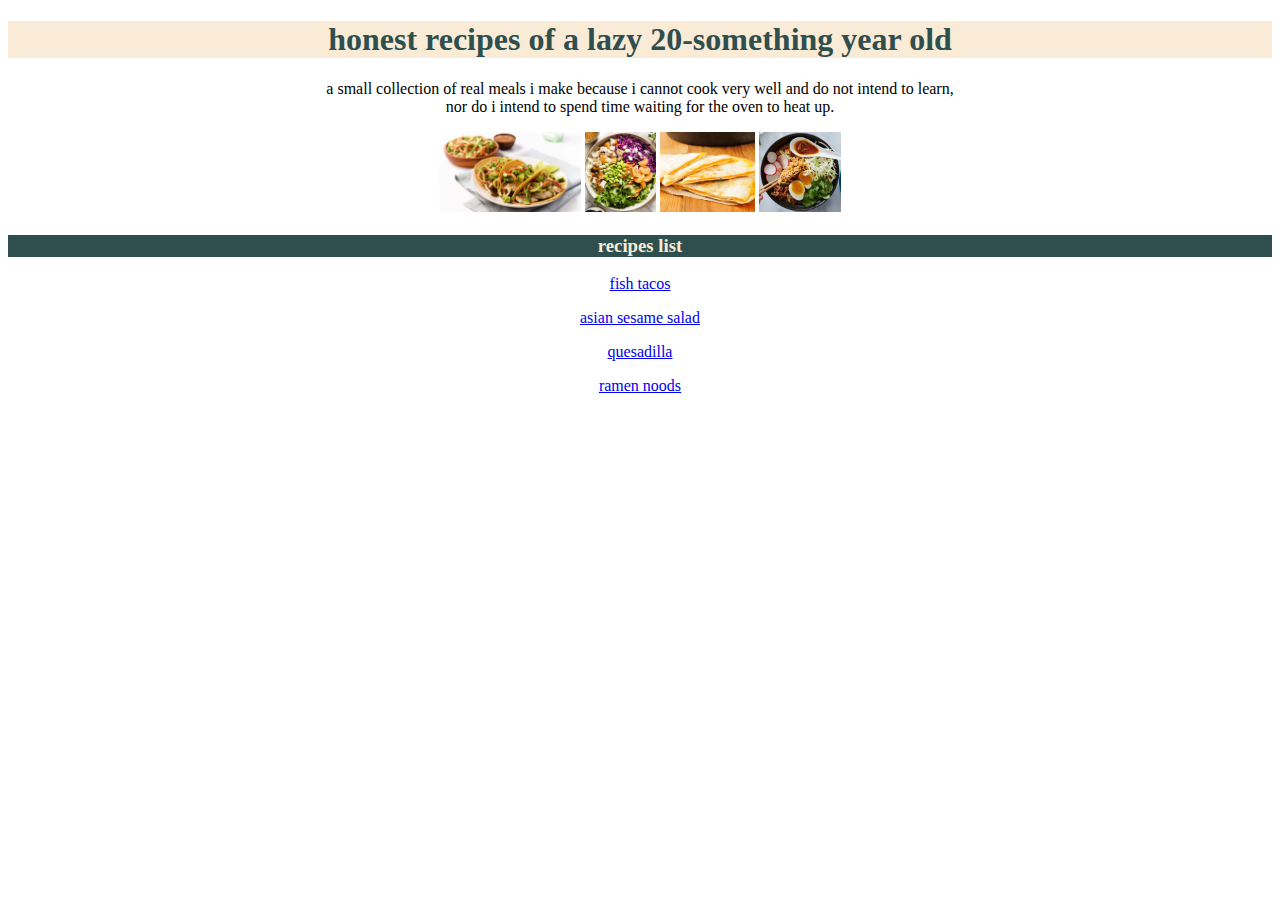
<file: index.html>
<!DOCTYPE html>
<html lang="en">
<head>
    <meta charset="UTF-8">
    <meta http-equiv="X-UA-Compatible" content="IE=edge">
    <meta name="viewport" content="width=device-width, initial-scale=1.0">
    <title>odin recipes</title>
    <link rel="stylesheet" href="style.css">
</head>
<body>
    <h1>honest recipes of a lazy 20-something year old</h1>
    <p>a small collection of real meals i make because i cannot cook very well 
        and do not intend to learn, <br> nor do i intend to spend time waiting for 
        the oven to heat up.
    </p>
    <img src="images/tilapia-tacos.jpg" height="80px">
    <img src="images/salad.jpg" height="80px">
    <img src="images/quesadilla.jpg" height="80px">
    <img src="images/ramen_noods.jpg" height="80px">
    <h3>recipes list</h3>
    <p><a href="recipes/fish_tacos.html">fish tacos</a></p>
    <p><a href="recipes/asian_sesame_salad.html">asian sesame salad</a></p>
    <p><a href="recipes/quesadilla.html">quesadilla</a></p>
     <p><a href="recipes/ramen_noods.html">ramen noods</a></p>
    
</body>
</html>
</file>
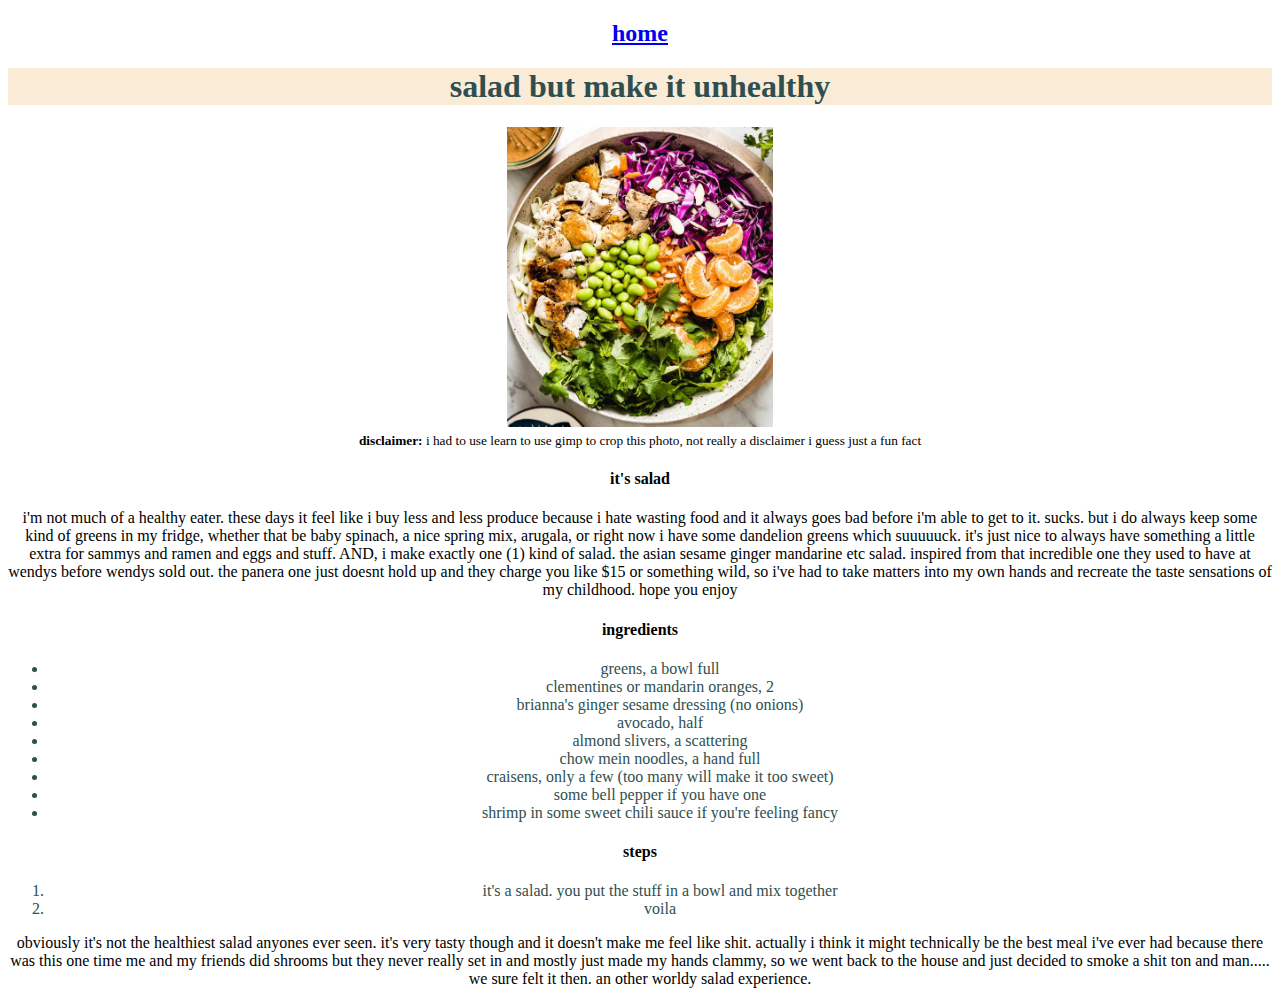
<file: recipes/asian_sesame_salad.html>
<!DOCTYPE html>
<html lang="en">
<head>
    <meta charset="UTF-8">
    <meta http-equiv="X-UA-Compatible" content="IE=edge">
    <meta name="viewport" content="width=device-width, initial-scale=1.0">
    <title>asian sesame salad</title>
    <link rel="stylesheet" href="../style.css">

</head>
<body>
    <h2><a href="../index.html">home</a></h2>
    <h1>salad but make it unhealthy</h1>
    <img src="../images/salad.jpg" height="300px">
    <br>
    <small><strong>disclaimer: </strong>i had to use learn to use gimp to crop this photo, not really a disclaimer i guess just a fun fact</small>
    <h4>it's salad</h4>
    <p>i'm not much of a healthy eater. these days it feel like i buy less and less produce because i hate wasting food and 
        it always goes bad before i'm able to get to it. sucks. but i do always keep some kind of greens in my fridge, whether 
        that be baby spinach, a nice spring mix, arugala, or right now i have some dandelion greens which suuuuuck. it's just 
        nice to always have something a little extra for sammys and ramen and eggs and stuff. AND, i make exactly one (1) kind 
        of salad. the asian sesame ginger mandarine etc salad. inspired from that incredible one they used to have at wendys 
        before wendys sold out. the panera one just doesnt hold up and they charge you like $15 or something wild, so i've had to 
        take matters into my own hands and recreate the taste sensations of my childhood. hope you enjoy
    </p>
 
    <h4>ingredients</h4>
    <ul>
        <li>greens, a bowl full</li>
        <li>clementines or mandarin oranges, 2</li>
        <li>brianna's ginger sesame dressing (no onions)</li>
        <li>avocado, half</li>
        <li>almond slivers, a scattering</li>
        <li>chow mein noodles, a hand full</li>
        <li>craisens, only a few (too many will make it too sweet)</li>
        <li>some bell pepper if you have one</li>
        <li>shrimp in some sweet chili sauce if you're feeling fancy</li>
    </ul>
    <h4>steps</h4>
    <ol>
        <li>it's a salad. you put the stuff in a bowl and mix together</li>
        <li>voila</li>
    </ol>
    <p>obviously it's not the healthiest salad anyones ever seen. it's very tasty though and it doesn't make me feel like shit. 
        actually i think it might technically be the best meal i've ever had because there was this one time me and my friends 
        did shrooms but they never really set in and mostly just made my hands clammy, so we went back to the house and just 
        decided to smoke a shit ton and man..... we sure felt it then. an other worldy salad experience.
    </p>
</body>
</html>
</file>
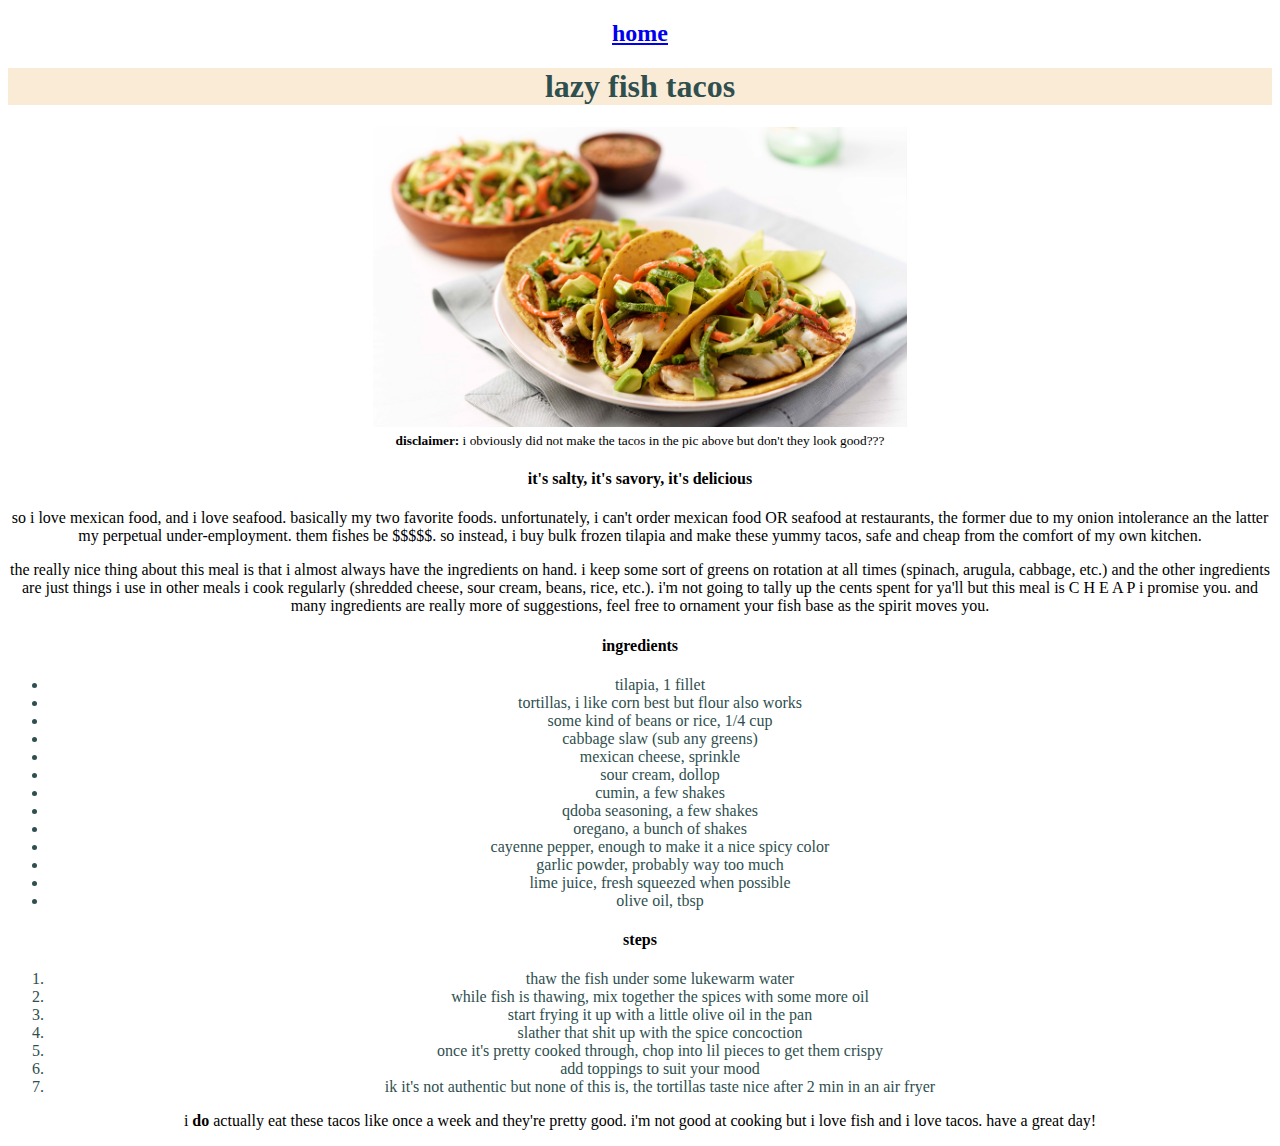
<file: recipes/fish_tacos.html>
<!DOCTYPE html>
<html lang="en">
<head>
    <meta charset="UTF-8">
    <meta http-equiv="X-UA-Compatible" content="IE=edge">
    <meta name="viewport" content="width=device-width, initial-scale=1.0">
    <title>lazy fish tacos recipe</title>
    <link rel="stylesheet" href="../style.css">
</head>
<body>
    <h2><a href="../index.html">home</a></h2>
    <h1>lazy fish tacos</h1>
    <img src="../images/tilapia-tacos.jpg" height="300px">
    <br>
    <small><strong>disclaimer: </strong>i obviously did not make the tacos in the pic above but don't they look good???</small>
    <h4>it's salty, it's savory, it's delicious</h4>
    <p>so i love mexican food, and i love seafood. basically my two favorite foods. 
        unfortunately, i can't order mexican food OR seafood at restaurants, the former
        due to my onion intolerance an the latter my perpetual under-employment. them fishes 
        be $$$$$. so instead, i buy bulk frozen tilapia and make these yummy tacos, safe and
         cheap from the comfort of my own kitchen. 
    </p>
    <p>the really nice thing about this meal is that i almost always have the ingredients on hand. 
        i keep some sort of greens on rotation at all times (spinach, arugula, cabbage, etc.) and 
        the other ingredients are just things i use in other meals i cook regularly (shredded cheese, 
        sour cream, beans, rice, etc.). i'm not going to tally up the cents spent for ya'll but this 
        meal is C H E A P i promise you. and many ingredients are really more of suggestions, feel 
        free to ornament your fish base as the spirit moves you.
    </p>
    <h4>ingredients</h4>
    <ul>
        <li>tilapia, 1 fillet</li>
        <li>tortillas, i like corn best but flour also works</li>
        <li>some kind of beans or rice, 1/4 cup</li>
        <li>cabbage slaw (sub any greens)</li>
        <li>mexican cheese, sprinkle</li>
        <li>sour cream, dollop</li>
        <li>cumin, a few shakes</li>
        <li>qdoba seasoning, a few shakes</li>
        <li>oregano, a bunch of shakes</li>
        <li>cayenne pepper, enough to make it a nice spicy color</li>
        <li>garlic powder, probably way too much</li>
        <li>lime juice, fresh squeezed when possible</li>
        <li>olive oil, tbsp</li>
    </ul>
    <h4>steps</h4>
    <ol>
        <li>thaw the fish under some lukewarm water</li>
        <li>while fish is thawing, mix together the spices with some more oil</li>
        <li>start frying it up with a little olive oil in the pan</li>
        <li>slather that shit up with the spice concoction</li>
        <li>once it's pretty cooked through, chop into lil pieces to get them crispy</li>
        <li>add toppings to suit your mood</li>
        <li>ik it's not authentic but none of this is, the tortillas taste nice after 2 min in an air fryer</li>
    </ol>
    <p>i <strong>do</strong> actually eat these tacos like 
    once a week and they're pretty good. i'm not good at cooking 
    but i love fish and i love tacos. have a great day!</p>
</body>
</html>
</file>
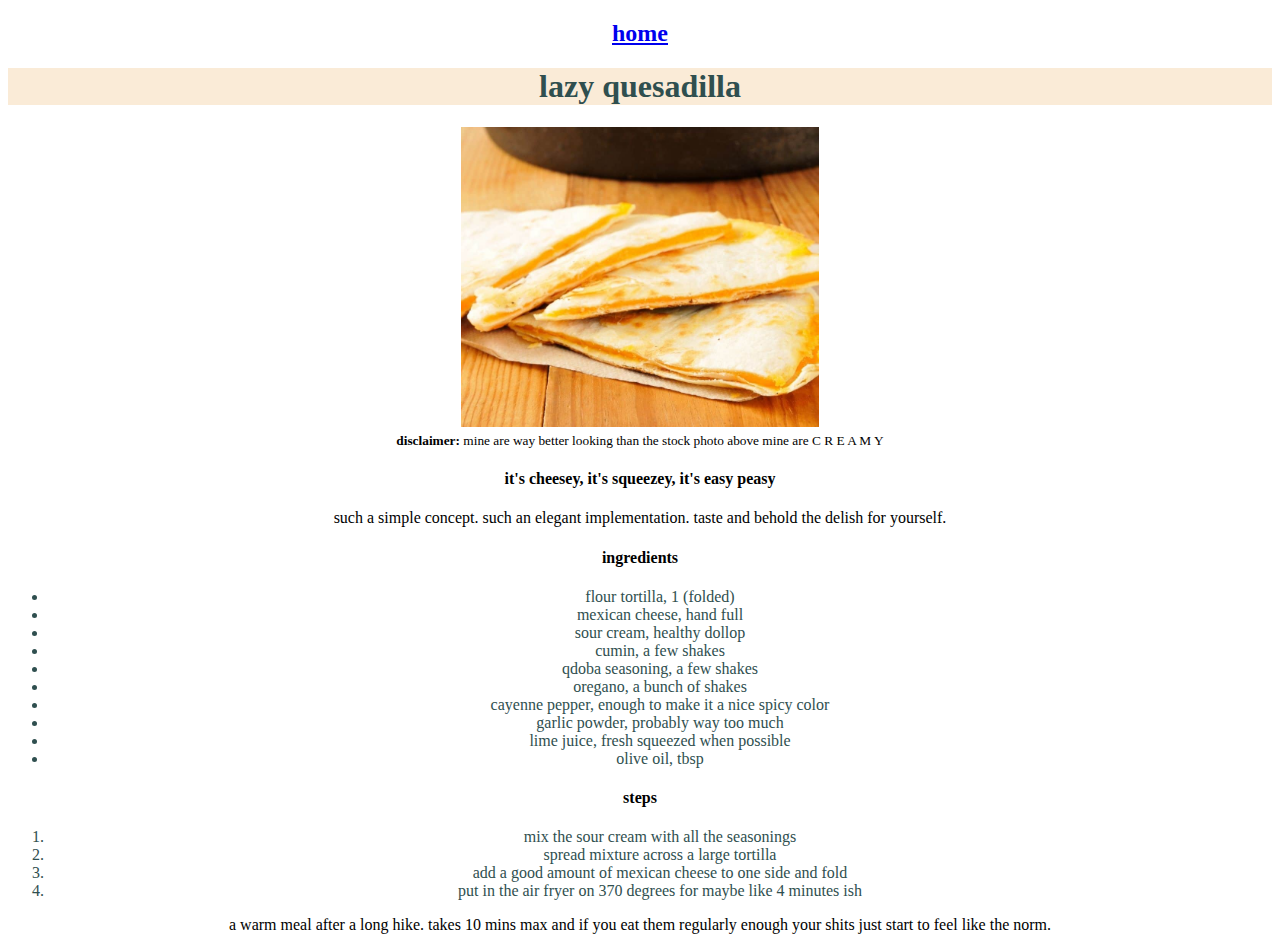
<file: recipes/quesadilla.html>
<!DOCTYPE html>
<html lang="en">
<head>
    <meta charset="UTF-8">
    <meta http-equiv="X-UA-Compatible" content="IE=edge">
    <meta name="viewport" content="width=device-width, initial-scale=1.0">
    <title>lazy quesadilla</title>
    <link rel="stylesheet" href="../style.css">

</head>
<body>
    <h2><a href="../index.html">home</a></h2>
    <h1>lazy quesadilla</h1>
    <img src="../images/quesadilla.jpg" height="300px">
    <br>
    <small><strong>disclaimer: </strong>mine are way better looking than the stock photo above mine are C R E A M Y</small>
    <h4>it's cheesey, it's squeezey, it's easy peasy</h4>
    <p>such a simple concept. such an elegant implementation. taste and behold the delish for yourself. 
    </p>
 
    <h4>ingredients</h4>
    <ul>
        <li>flour tortilla, 1 (folded)</li>
        <li>mexican cheese, hand full</li>
        <li>sour cream, healthy dollop</li>
        <li>cumin, a few shakes</li>
        <li>qdoba seasoning, a few shakes</li>
        <li>oregano, a bunch of shakes</li>
        <li>cayenne pepper, enough to make it a nice spicy color</li>
        <li>garlic powder, probably way too much</li>
        <li>lime juice, fresh squeezed when possible</li>
        <li>olive oil, tbsp</li>
    </ul>
    <h4>steps</h4>
    <ol>
        <li>mix the sour cream with all the seasonings</li>
        <li>spread mixture across a large tortilla</li>
        <li>add a good amount of mexican cheese to one side and fold</li>
        <li>put in the air fryer on 370 degrees for maybe like 4 minutes ish</li>
    </ol>
    <p>a warm meal after a long hike. takes 10 mins max and if you eat them regularly enough your shits just start to feel like the norm.</p>
</body>
</html>
</file>
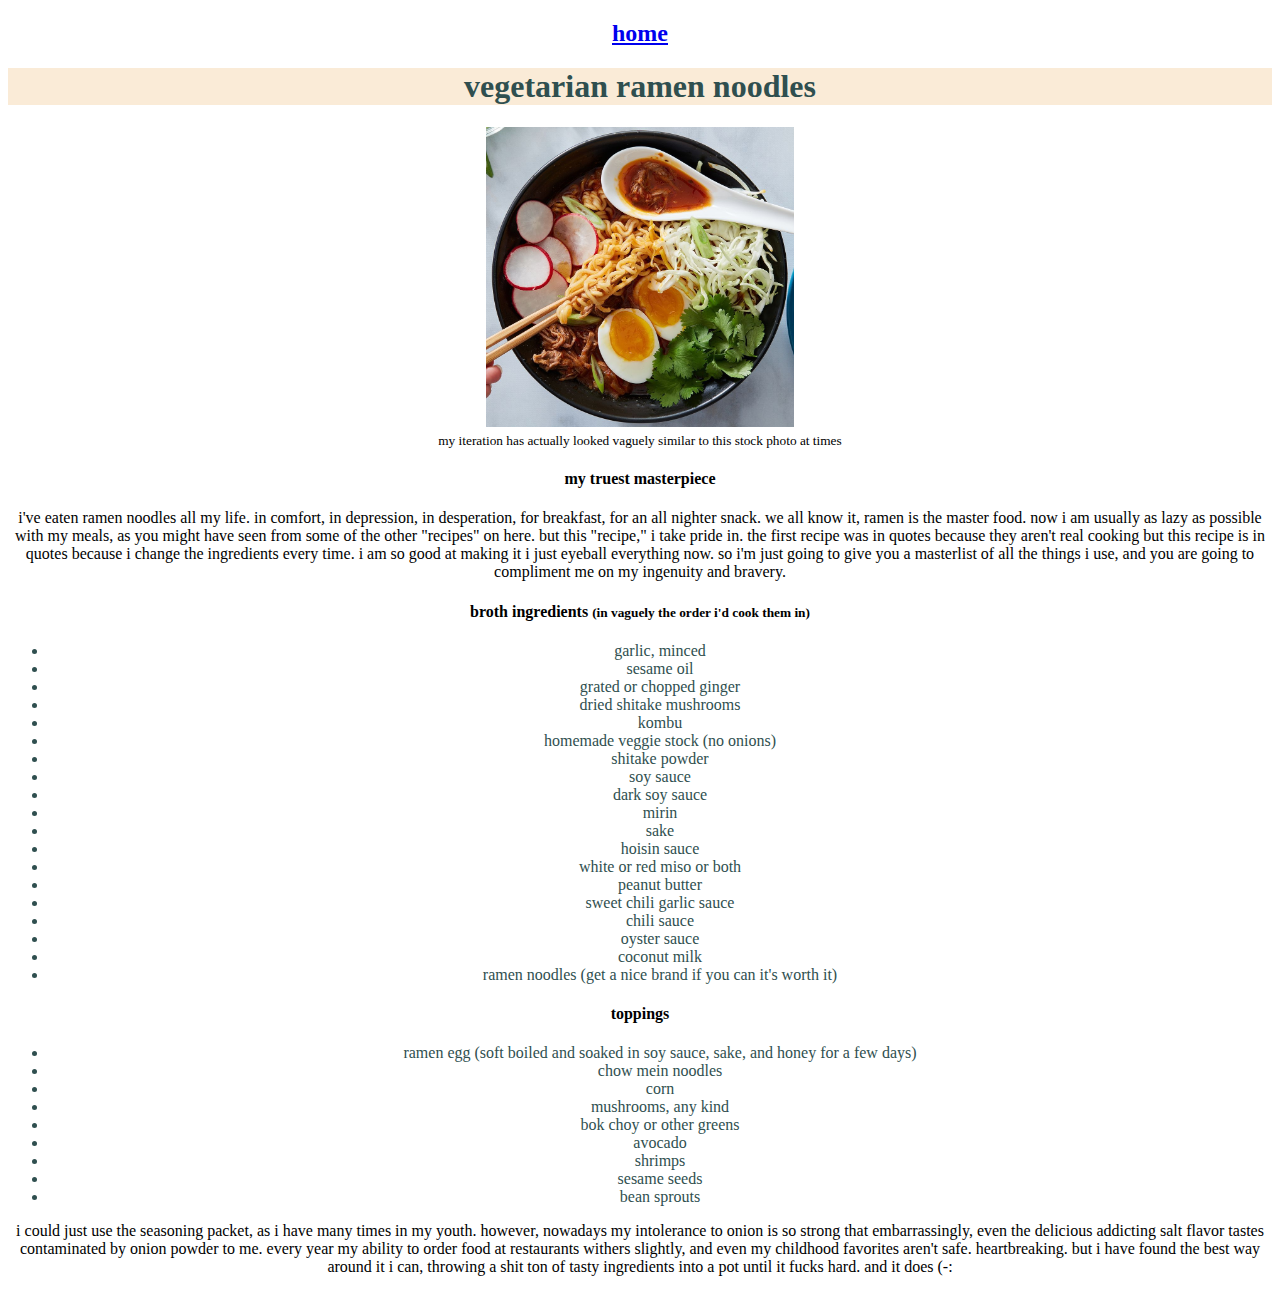
<file: recipes/ramen_noods.html>
<!DOCTYPE html>
<html lang="en">
<head>
    <meta charset="UTF-8">
    <meta http-equiv="X-UA-Compatible" content="IE=edge">
    <meta name="viewport" content="width=device-width, initial-scale=1.0">
    <title>ramen</title>
    <link rel="stylesheet" href="../style.css">
</head>
<body>
    <h2><a href="../index.html">home</a></h2>
    <h1>vegetarian ramen noodles</h1>
    <img src="../images/ramen_noods.jpg" height="300px">
    <br>
    <small>my iteration has actually looked vaguely similar to this stock photo at times</small>
    <h4>my truest masterpiece</h4>
    <p>i've eaten ramen noodles all my life. in comfort, in depression, in desperation, for breakfast, for an all nighter snack. 
        we all know it, ramen is the master food. now i am usually as lazy as possible with my meals, as you might have seen from 
        some of the other "recipes" on here. but this "recipe," i take pride in. the first recipe was in quotes because they aren't 
        real cooking but this recipe is in quotes because i change the ingredients every time. i am so good at making it i just eyeball 
        everything now. so i'm just going to give you a masterlist of all the things i use, and you are going to compliment me on my 
        ingenuity and bravery. 
    </p>
 
    <h4>broth ingredients <small>(in vaguely the order i'd cook them in)</small></h4>
    
    <ul>
        <li>garlic, minced</li>
        <li>sesame oil</li>
        <li>grated or chopped ginger</li>
        <li>dried shitake mushrooms</li>
        <li>kombu</li>
        <li>homemade veggie stock (no onions)</li>
        <li>shitake powder</li>
        <li>soy sauce</li>
        <li>dark soy sauce</li>
        <li>mirin</li>
        <li>sake</li>
        <li>hoisin sauce</li>
        <li>white or red miso or both</li>
        <li>peanut butter</li>
        <li>sweet chili garlic sauce</li>
        <li>chili sauce</li>
        <li>oyster sauce</li>
        
        <li>coconut milk</li>
        <li>ramen noodles (get a nice brand if you can it's worth it)</li>
    </ul>
    <h4>toppings</h4>
    <ul>
        <li>ramen egg (soft boiled and soaked in soy sauce, sake, and honey for a few days)</li>
        <li>chow mein noodles</li>
        <li>corn</li>
        <li>mushrooms, any kind</li>
        <li>bok choy or other greens</li>
        <li>avocado</li>
        <li>shrimps</li>
        <li>sesame seeds</li>
        <li>bean sprouts</li>
    </ul>
    <p>i could just use the seasoning packet, as i have many times in my youth. however, nowadays my intolerance to onion is so strong 
        that embarrassingly, even the delicious addicting salt flavor tastes contaminated by onion powder to me. every year my ability 
        to order food at restaurants withers slightly, and even my childhood favorites aren't safe. heartbreaking. but i have found the 
        best way around it i can, throwing a shit ton of tasty ingredients into a pot until it fucks hard. and it does (-:
    </p>
</body>
</html>
</file>
<file: style.css>
h3 {
    background-color: darkslategrey;
    color: antiquewhite;
    text-align: center;
}

h1 {
    font-weight: bolder;
    color: darkslategray;
    background-color: antiquewhite;
    text-align: center;
}

li {
    color: darkslategray;
}

body {
    text-align: center;
}
</file>
